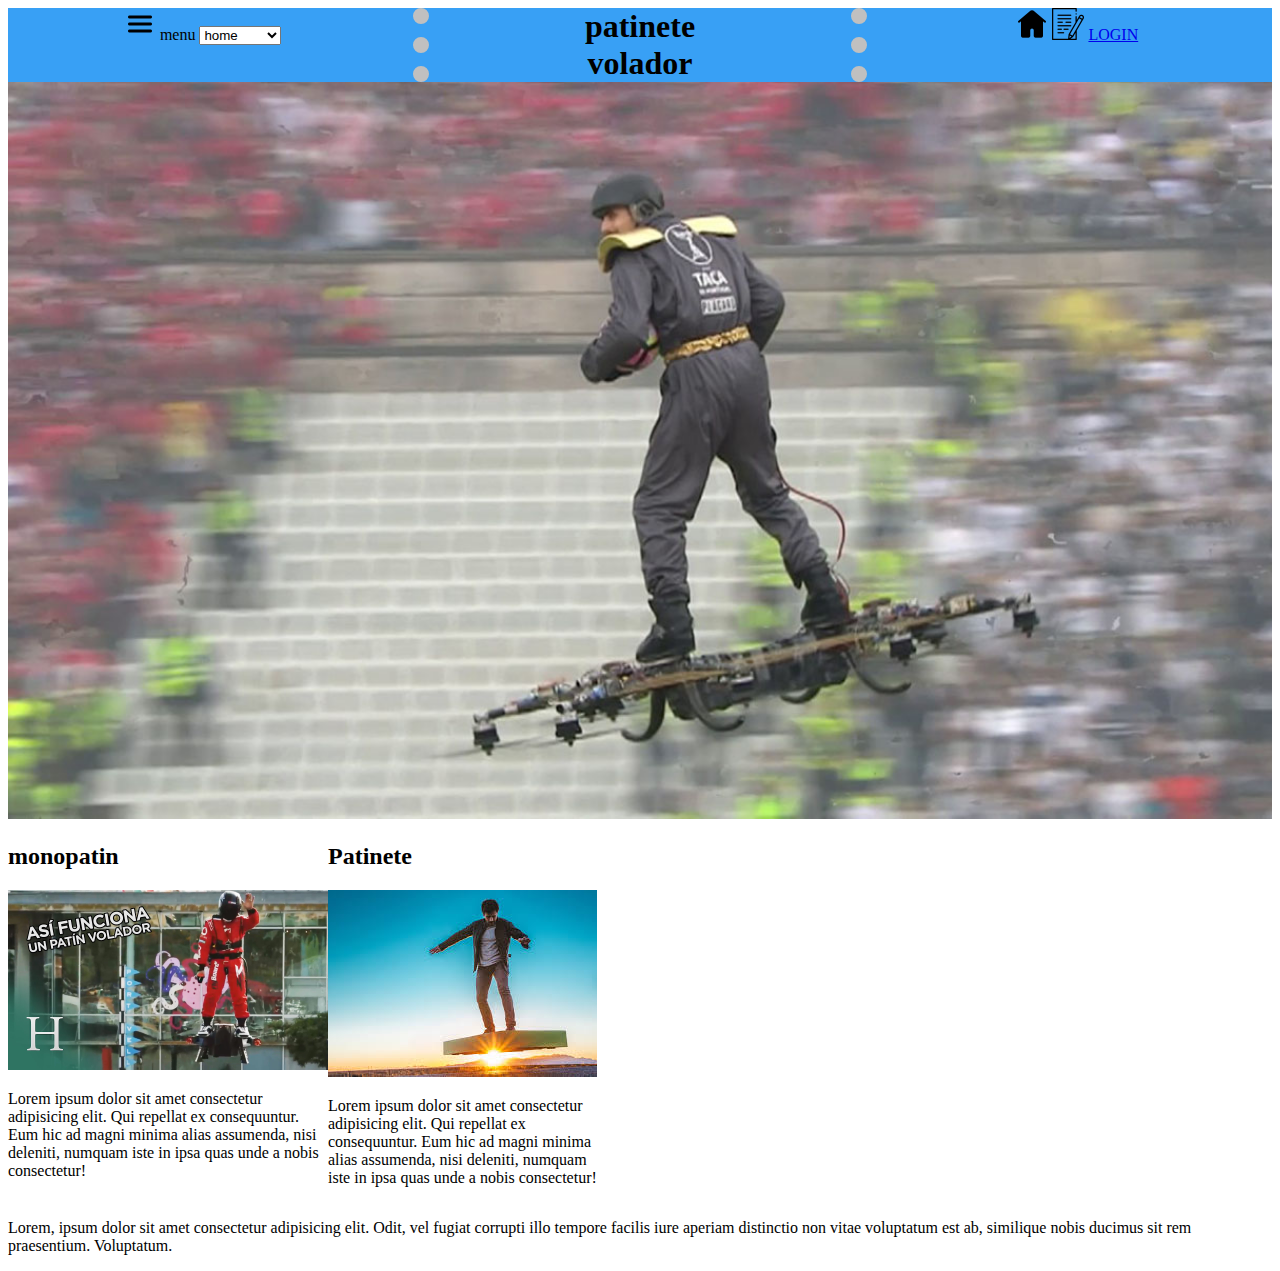
<file: examen xabier/index.html>
<!DOCTYPE html>
<html lang="en">
<head>
    <meta charset="UTF-8">
    <meta http-equiv="X-UA-Compatible" content="IE=edge">
    <meta name="viewport" content="width=device-width, initial-scale=1.0">
    <title>Patinete volador</title>
    <link rel="stylesheet" href="style.css">
</head>
<body>
    <div class="toda la pagina">
        <div class="header-container">
            <a href="index.html"><img class="menu" src="menu.png" alt=""></a>
            <label for="menu-hamburguesa">menu</label>
        <select name="menu-desplegable" id="menu-desplegable1">
            <option value="home">home<a href="index.html"></a></option>
            <option value="formulario">formulario <a href="style.css"></a></option>
        </select>

            <h1>patinete <br>volador </h1>
            <a href="index.html"><img class="casa" src="casa.png" alt=""></a>
            <a href="formulario.html"><img class="formulario" src="formulario-de-contacto.png" alt=""></a>
            <a href="login.html">LOGIN</a>
        </div>

        <div class="cuerpo">
            <img class="patinete-volador" src="patinete-volador.jpg" alt="patinete">
        </div>
        <div class="tarjetas">
            <div class="tarjeta">
                <h2>monopatin</h2>
                <img class="monopatin1" src="monopatin1.jpg" alt="">
                <p>Lorem ipsum dolor sit amet consectetur adipisicing elit. Qui repellat ex consequuntur. Eum hic ad magni minima alias assumenda, nisi deleniti, numquam iste in ipsa quas unde a nobis consectetur!</p>
            </div>
            <div class="tarjeta1">
                <h2>Patinete</h2>
                <img class="monopatin2" src="patinete2.jpeg" alt="">
                <p>Lorem ipsum dolor sit amet consectetur adipisicing elit. Qui repellat ex consequuntur. Eum hic ad magni minima alias assumenda, nisi deleniti, numquam iste in ipsa quas unde a nobis consectetur!</p>
            </div>
        </div>
    </div>
    <div class="footer">
        <p>Lorem, ipsum dolor sit amet consectetur adipisicing elit. Odit, vel fugiat corrupti illo tempore facilis iure aperiam distinctio non vitae voluptatum est ab, similique nobis ducimus sit rem praesentium. Voluptatum.</p>

    </div>
</body>
        
</html>
</file>
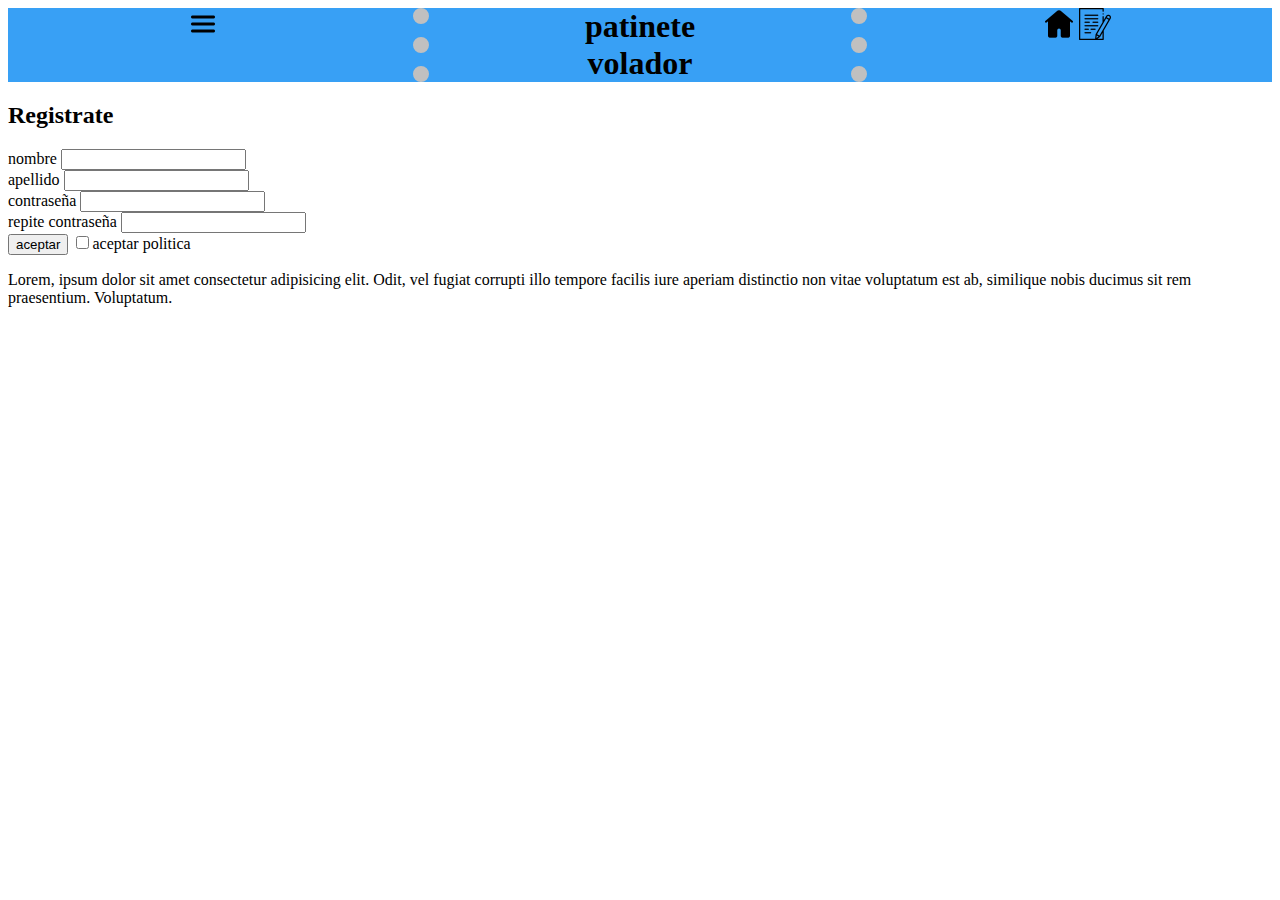
<file: examen xabier/formulario.html>
<!DOCTYPE html>
<html lang="en">
<head>
    <meta charset="UTF-8">
    <meta http-equiv="X-UA-Compatible" content="IE=edge">
    <meta name="viewport" content="width=device-width, initial-scale=1.0">
    <title>Document</title>
    <link rel="stylesheet" href="style.css">
</head>
<body>
    <div class="header-container">
        
        <a href="index.html"><img class="menu" src="menu.png" alt=""></a>
        <h1>patinete  <br> volador </h1>
        <a href="index.html"><img class="casa" src="casa.png" alt=""></a>
        <a href="formulario.html"><img class="formulario" src="formulario-de-contacto.png" alt=""></a>
    </div>

    <form action="">
        <div class="formulario">
            <h2>Registrate</h2>

            <label for="">nombre</label>
            <input type="text"> <br>
    
            <label for="">apellido</label>
            <input type="text"> <br>

            <label for="">contraseña</label>
            <input type="text"> <br>

            <label for="">repite contraseña</label>
            <input type="text"> <br>

            <button>aceptar</button>

            <input type="checkbox">aceptar politica
        </div>

    </form>
    <div class="footer">
        <p>Lorem, ipsum dolor sit amet consectetur adipisicing elit. Odit, vel fugiat corrupti illo tempore facilis iure aperiam distinctio non vitae voluptatum est ab, similique nobis ducimus sit rem praesentium. Voluptatum.</p>

    </div>

</body>
</html>
</file>
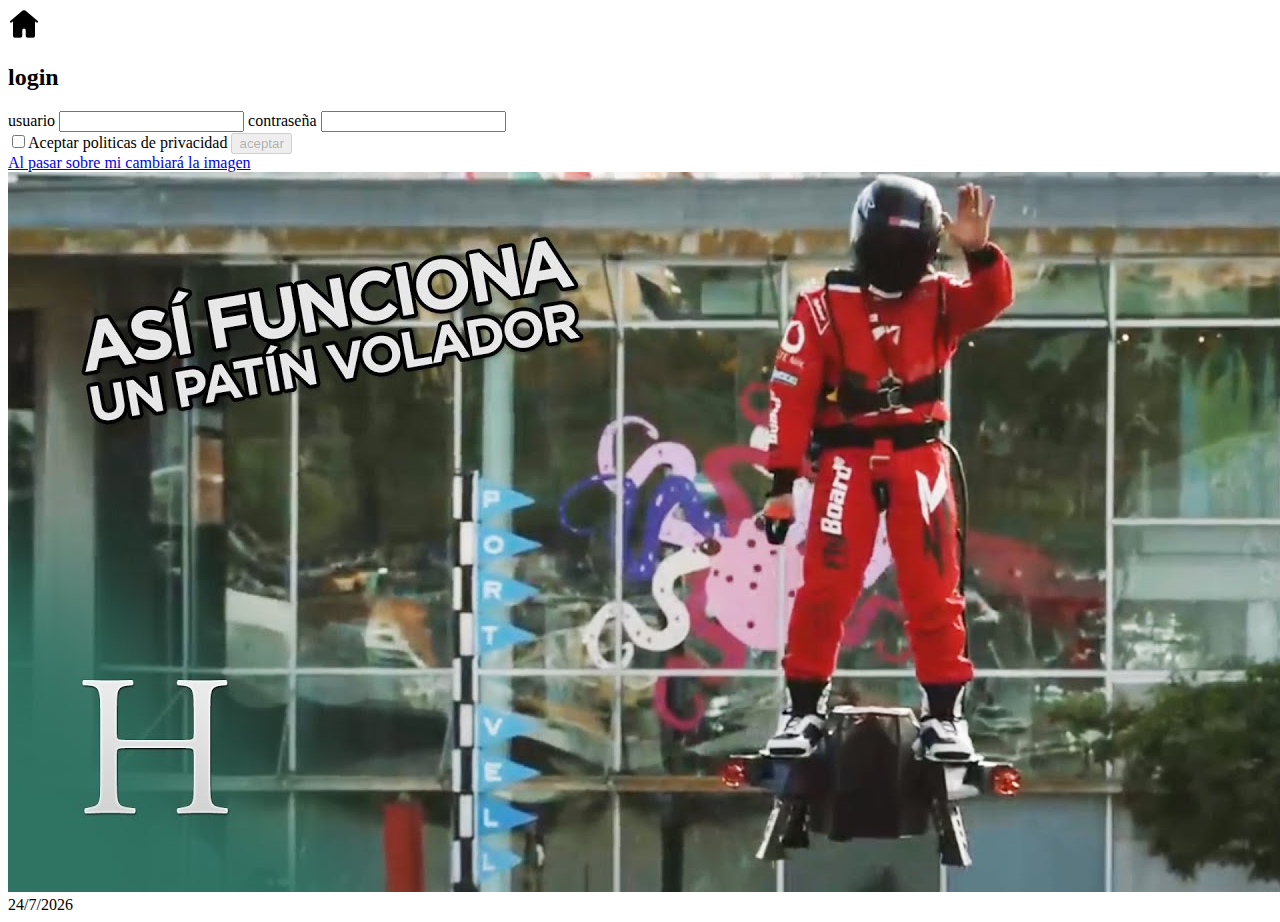
<file: examen xabier/login.html>
<!DOCTYPE html>
<html lang="en">
<head>
    <meta charset="UTF-8">
    <meta http-equiv="X-UA-Compatible" content="IE=edge">
    <meta name="viewport" content="width=device-width, initial-scale=1.0">
    <title>Document</title>
    <link rel="stylesheet" href="style.css">
</head>
<body>
    <a href="index.html"><img class="casa" src="casa.png" alt=""></a>
    <h2>login</h2>
    <form action="">
        <label for="">usuario</label>
        <input type="text">

        <label for="">contraseña</label>
        <input type="text">
        <br>
        <input id="check" type="checkbox">Aceptar politicas de privacidad

        <button id="btn" disabled>aceptar</button>
    

    </form>

    <script type="text/javascript">
 
        function cambiar () {
         document.getElementById('matrix').src = "lupa.png";
        }
        
        function volver () {
         document.getElementById('matrix').src = "monopatin1.jpg";
        }
        
       </script>
       
       <a href="#" onMouseOver="cambiar();" onMouseOut="volver();">Al pasar sobre mi cambiará la imagen</a>
       <img src="monopatin1.jpg" id="matrix"/>
    <script src="login.js"></script>
</body>
        
</html>
</file>
<file: examen xabier/style.css>
.menu{
   width: 2rem ;
}
img.casa{
    width: 2rem;
}
img.formulario{
    width: 2rem;
}

div.header-container{
  column-count:3 ;
  column-gap: 3rem;
  column-rule: 1rem dotted silver;
  background-color: rgb(56, 160, 245);
  text-align: center;
  align-items: center;
  width: 100%;
}


.patinete-volador{
    width: 100%;
}

.patinete{
    width: 100%;
}
.tarjeta{
  width: 20rem;  
  
align-items: center;
}
.monopatin1{
    width: 20rem;
    
}

.tarjetas{
    width: 20rem;
    display: flex;
    flex-direction: row;
    
    
    

}

.taejeta1{
    display: flex;
    justify-content:center;
}
</file>
